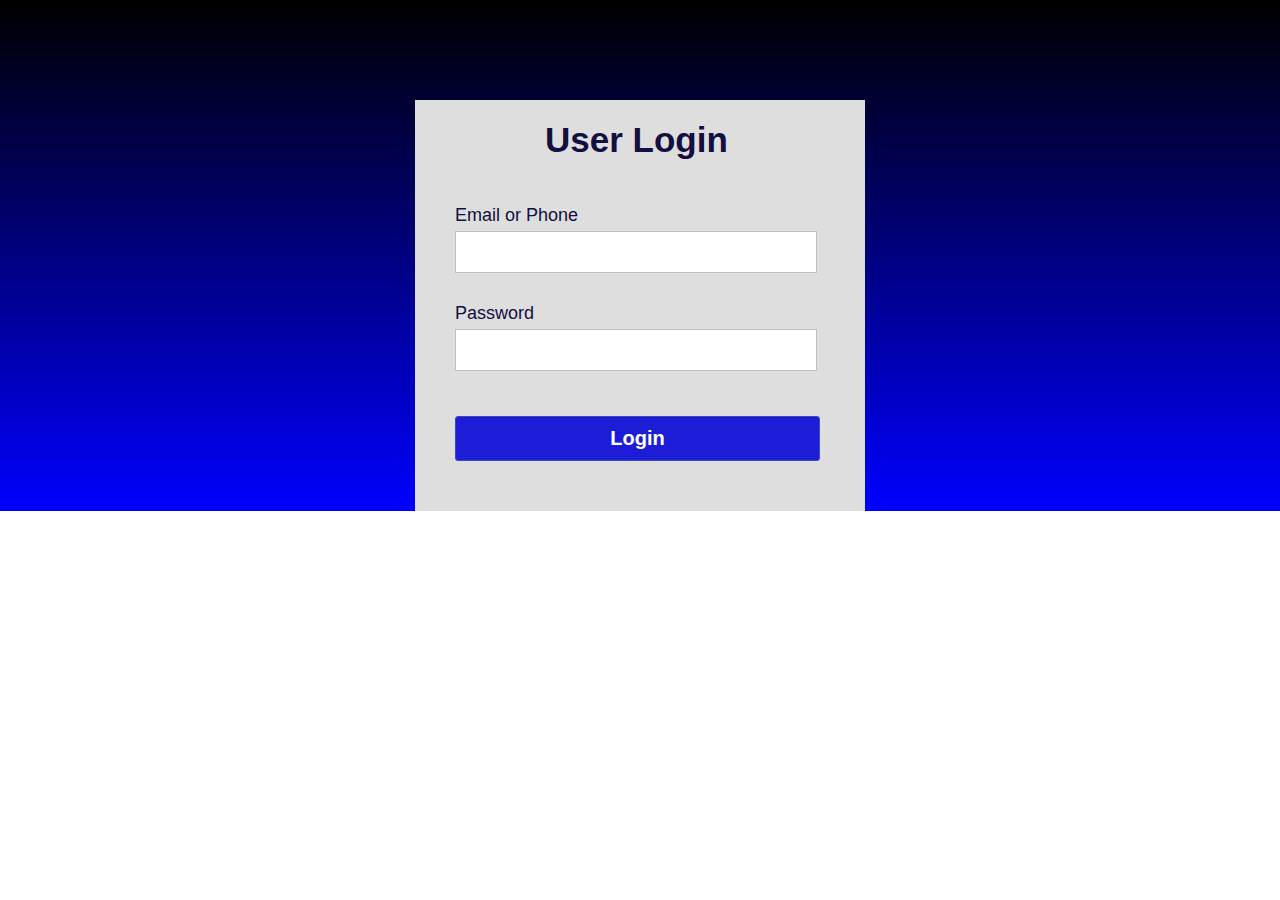
<file: index.html>
<!DOCTYPE html>
<html lang="en">
<html>
    <head>
        <meta charset="UTF-8" />
        <title> Login </title>
        <link rel="stylesheet" href="style.css">
    </head>
    <body>
        <div class="container">
            <h1 class="lable">User Login</h1>
            <form class="login_form" action="home.html" method="post" name="form" onsubmit="return validated()">
                <div class="font">Email or Phone </div>
                <input type="text" name="email">
                <div class="email_error">Please fill in your Email or Phone</div>
                <div class="font font2">Password</div>
                <input type="password" name="password">
                <div class="pass_error">Please fill in your Password</div>
                <button type="submit">Login</button>

            </form>

        </div>
        <script src="script.js"></script>
    </body>
</html>
</file>
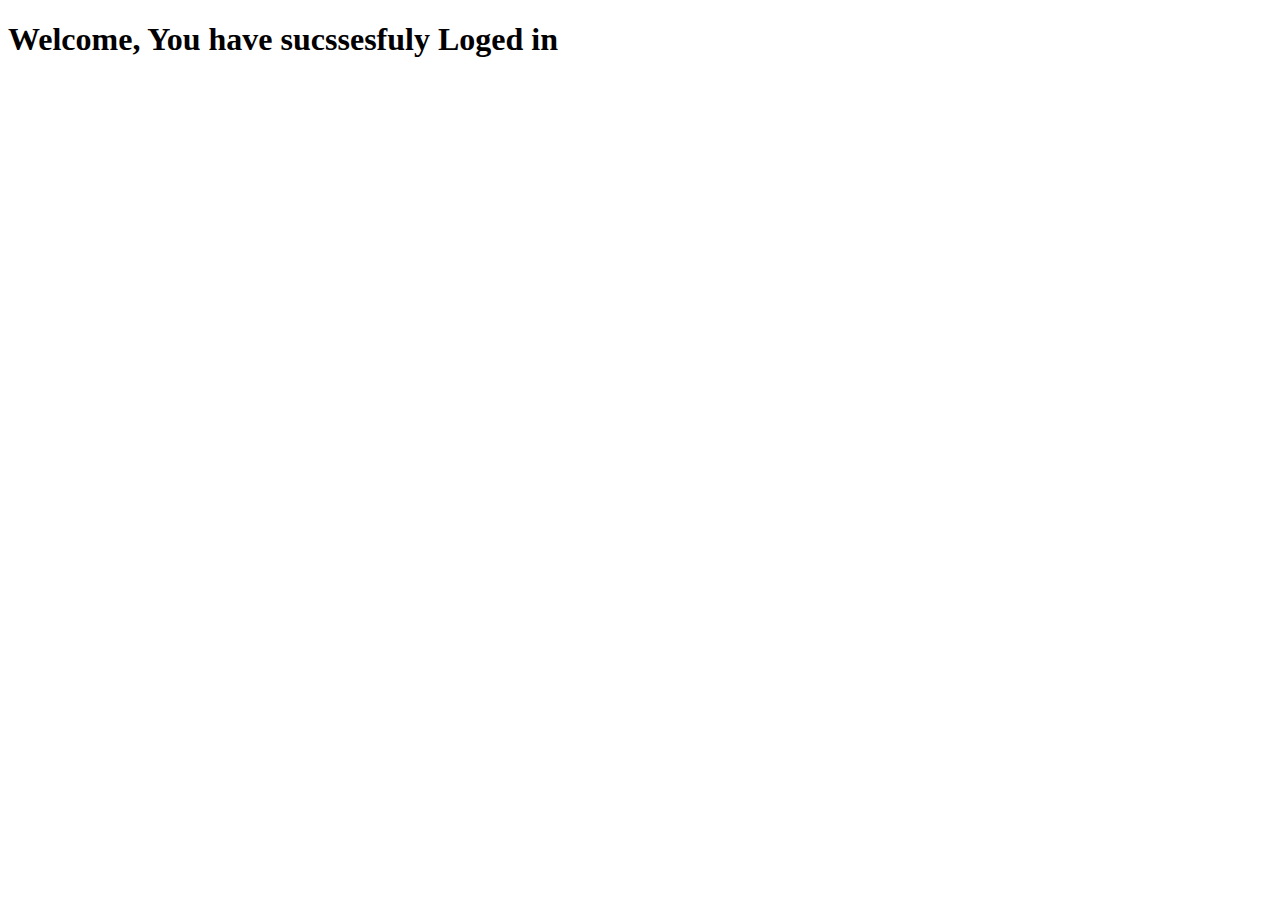
<file: home.html>
<!DOCTYPE html>
<html lang="en">
<html>
    <head>
        <meta charset="UTF-8" />
        <title> WELCOLE PAGE </title>
    </head>
    <body>
        <h1>Welcome, You have sucssesfuly Loged in</h1>
    </body>
</html>
</file>
<file: style.css>
*{
    padding: 0;
    margin: 0;
}
body{
    background: linear-gradient(black, blue) no-repeat;
    background-color: white;
    background-size: cover;
    align-items: center;
    justify-content: center;
    display: flex;
    font-family: sans-serif;
} 
.container{
    position: relative;
    margin-top: 100px;
    width: 450px;
    height: auto;
    background: #dedede;
}
.lable{
    padding: 20px 130px;
    font-size: 35px;
    font-size: 35px;
    font-weight: bold;
    color: #130f40;
}
.login_form{
    padding: 20px 40px;
}
.login_form .font{
    font-size: 18px;
    color: #130f40;
    margin: 5px 0;
}
.login_form input{
    height: 40px;
    width: 350px;
    padding: 0 5px;
    font-size: 18px;
    outline: none;
    border: 1px solid silver;
}
.login_form .font2{
    margin-top: 30px;
}
.login_form button{
    margin: 45px 0 30px 0;
    height: 45px;
    width: 365px;
    font-size: 20px;
    color: white;
    outline: none;
    cursor: pointer;
    font-weight: bold;
    background: rgb(29, 29, 216);
    border-radius: 3px;
    border: 1px solid #3a4ab0;
    transition: 2s;
}
.login_form button:hover{
    background: rgb(0, 0, 81);
}
.login_form .email_error,
.login_form .pass_error{
    margin-top: 5px;
    width: 345px;
    font-size: 18px;
    color: #510000;
    background: rgb(222, 0, 0);
    text-align: center;
    padding: 5px 8px;
    border-radius: 3px;
    border: 1px solid #EF9A9A;
    display: none;
}
</file>
